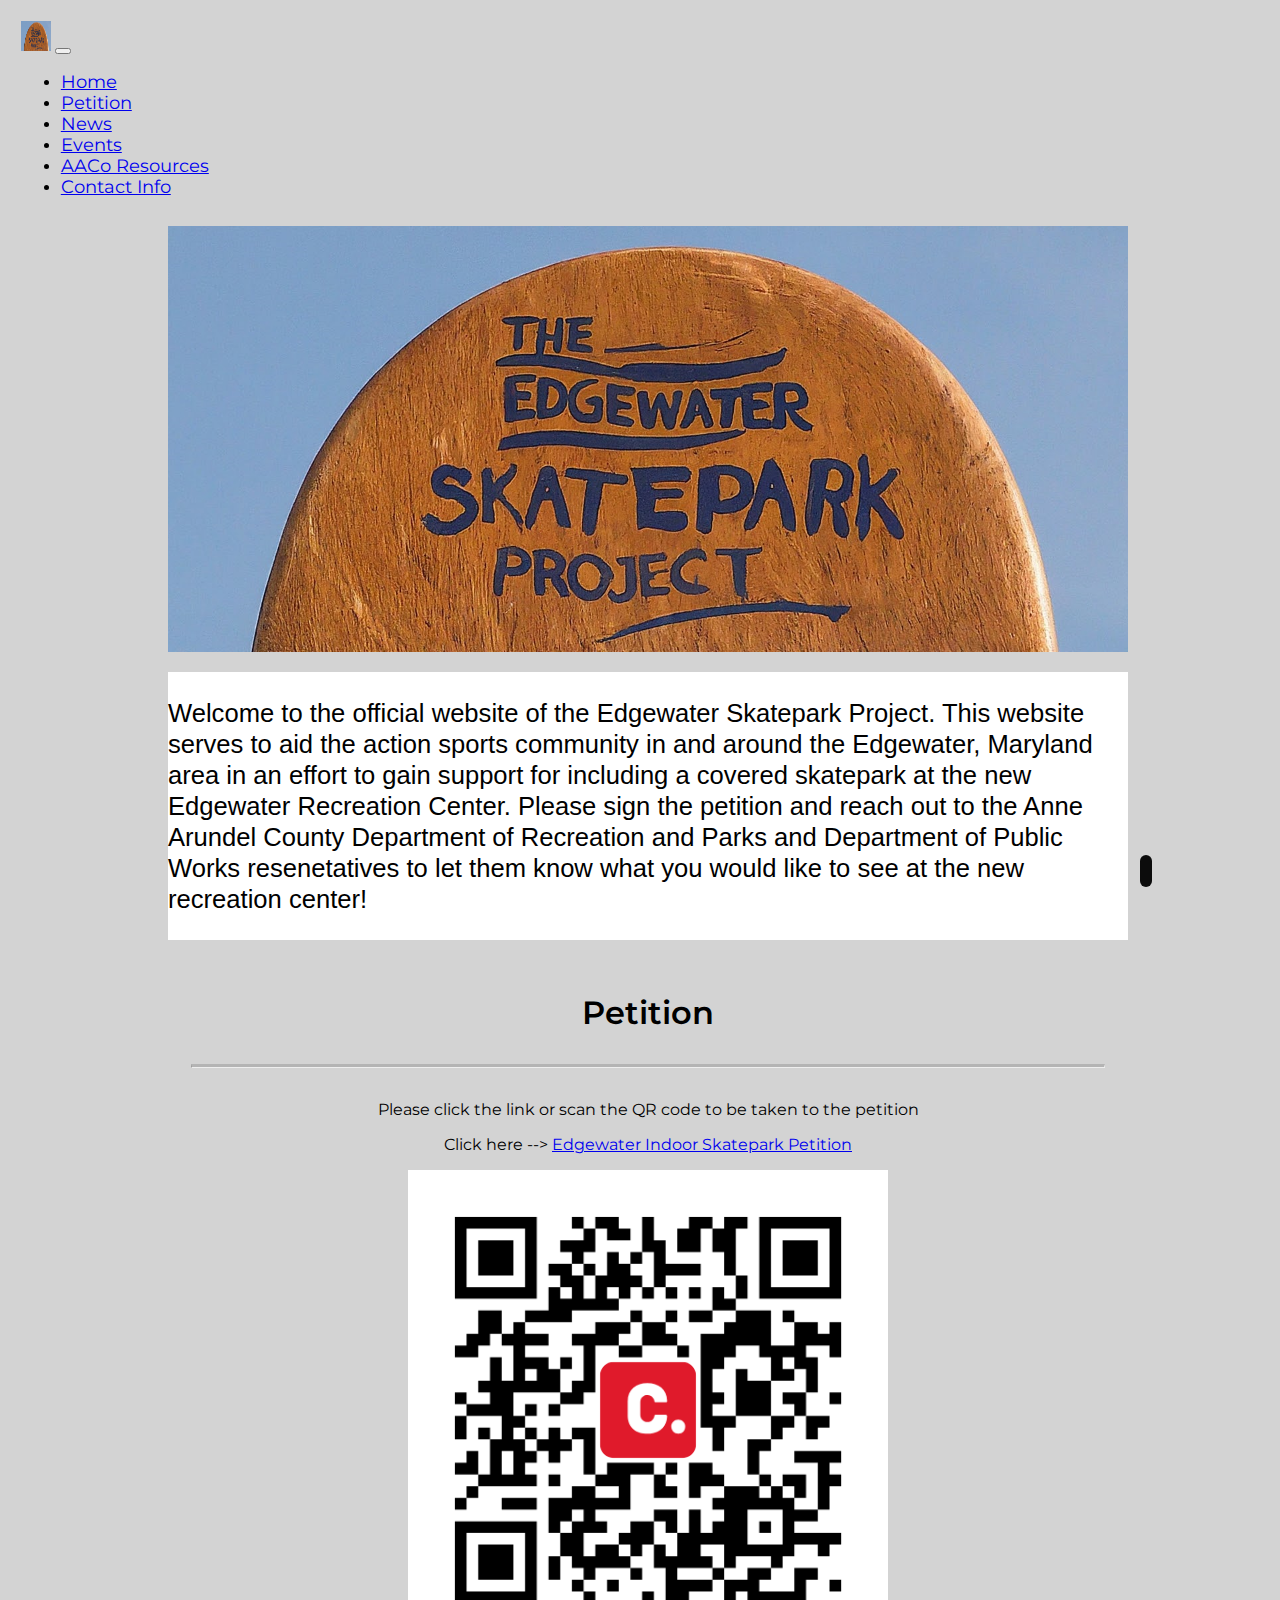
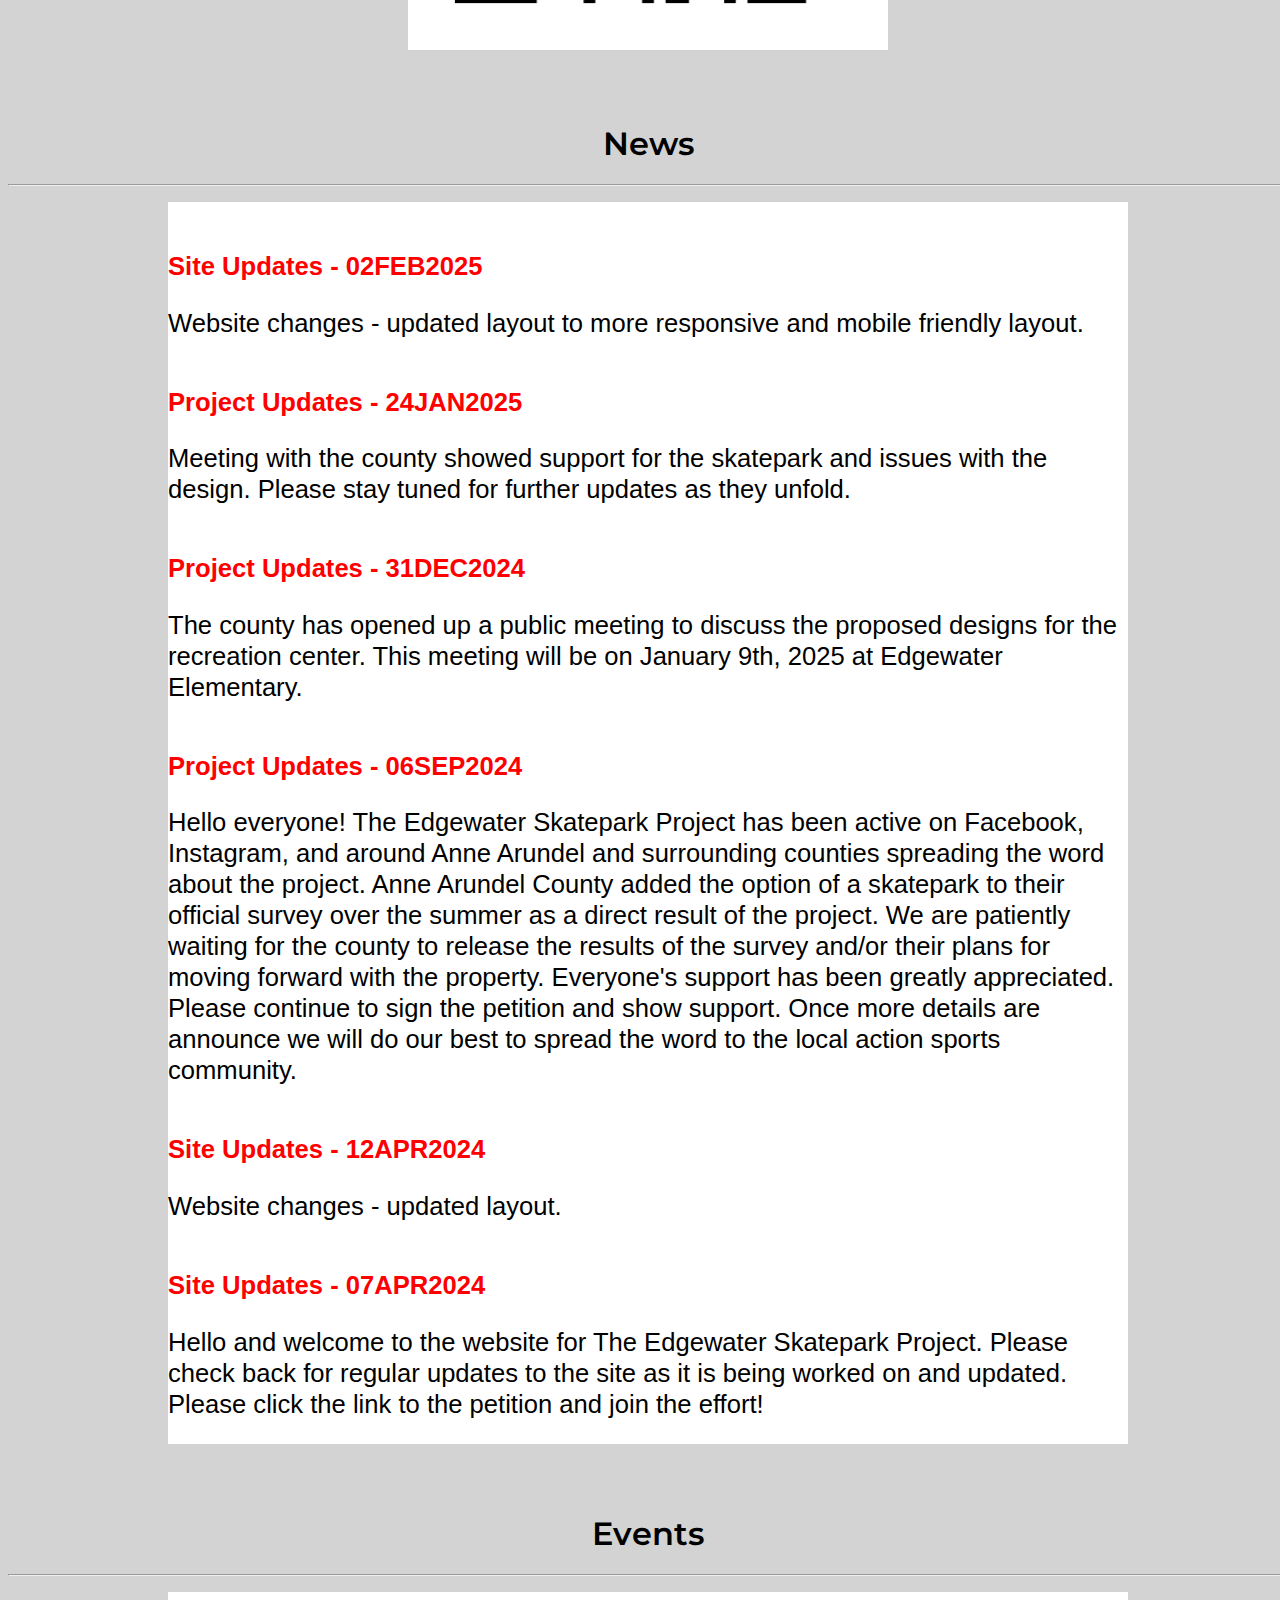
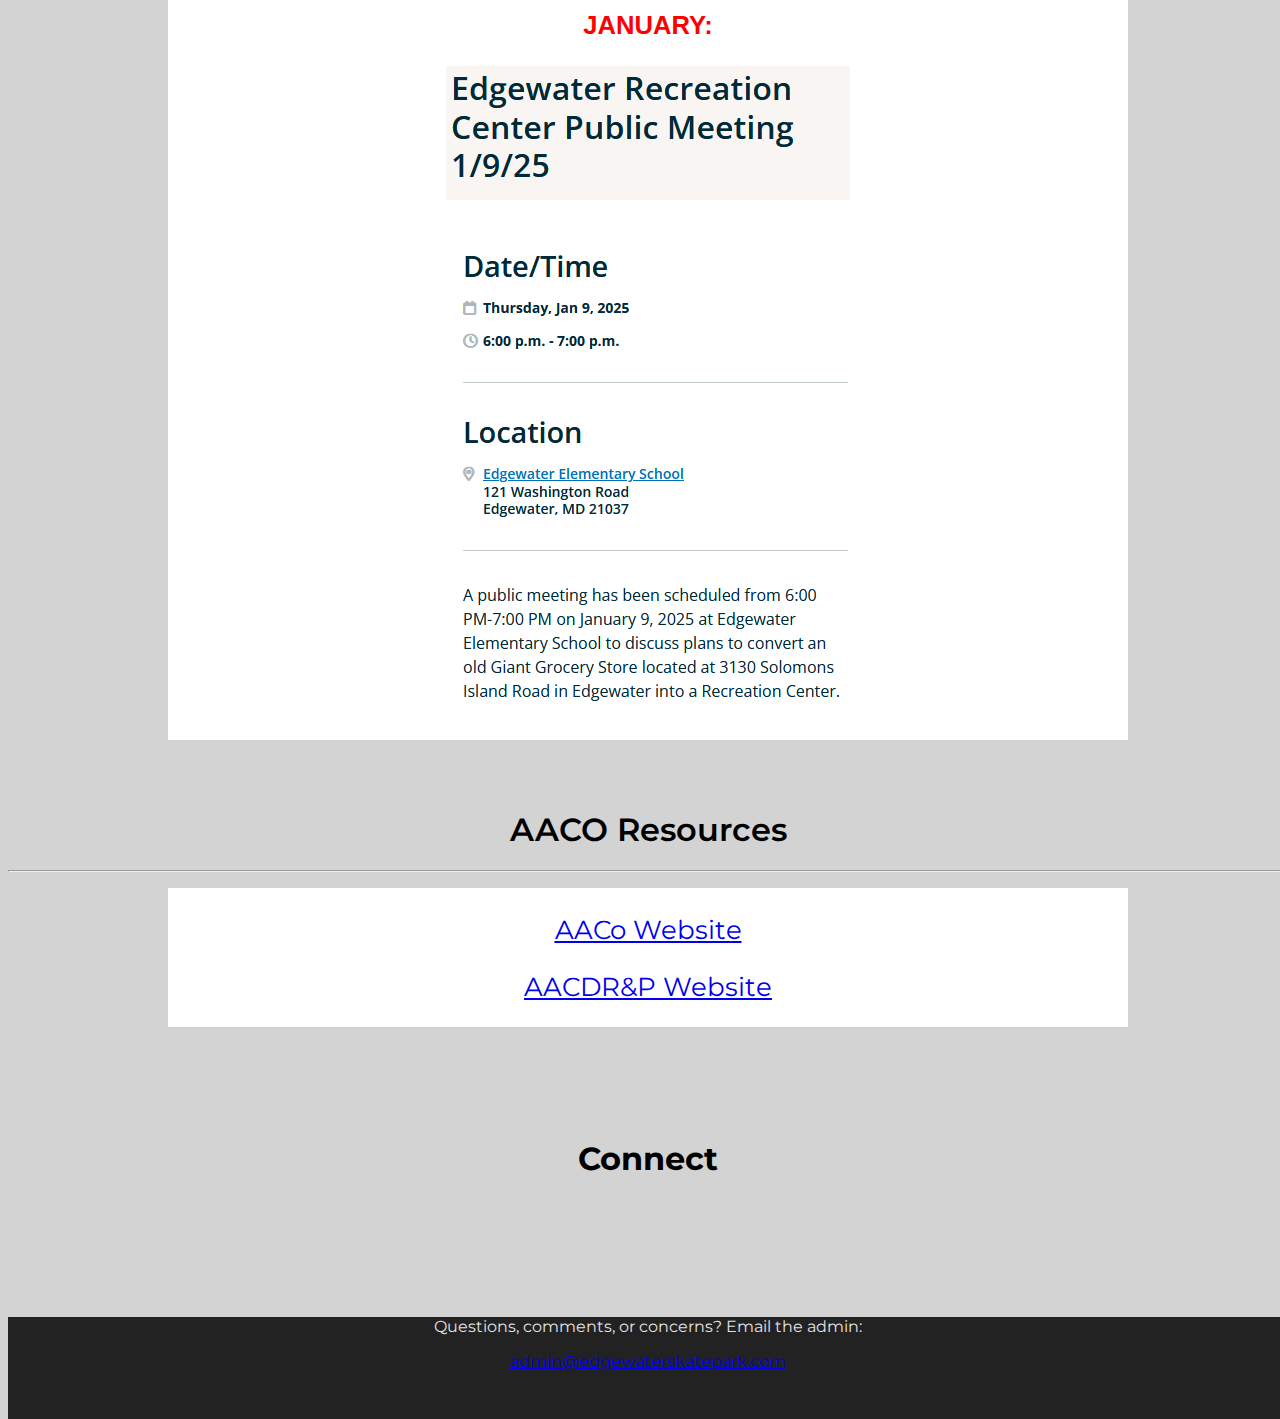
<file: index.html>
<!DOCTYPE html>
<html lang="en">

<head>
    <!-- Required meta tags -->
    <meta charset="utf-8" />
    <meta name="viewport" content="width=device-width, initial-scale=1" />
    <link href="https://cdn.jsdelivr.net/npm/bootstrap@5.0.0-beta2/dist/css/bootstrap.min.css" rel="stylesheet"
        integrity="sha384-BmbxuPwQa2lc/FVzBcNJ7UAyJxM6wuqIj61tLrc4wSX0szH/Ev+nYRRuWlolflfl" crossorigin="anonymous" />
    <link rel="stylesheet" href="style.css" />
    <link rel="stylesheet" href="https://pro.fontawesome.com/releases/v5.10.0/css/all.css"
        integrity="sha384-AYmEC3Yw5cVb3ZcuHtOA93w35dYTsvhLPVnYs9eStHfGJvOvKxVfELGroGkvsg+p" crossorigin="anonymous" />
    <script src="https://cdn.jsdelivr.net/npm/bootstrap@5.2.0/dist/js/bootstrap.bundle.min.js" integrity="sha384-A3rJD856KowSb7dwlZdYEkO39Gagi7vIsF0jrRAoQmDKKtQBHUuLZ9AsSv4jD4Xa" crossorigin="anonymous"></script>
    
    <title>Edgewater Skatepark Project</title>
</head>

<body bgcolor="black">
    <div class="up">
        <a href="#home"><button><i class="fas fa-chevron-up"></i></button></a>
    </div>

    <!--Navbar-->
    <nav class="navbar navbar-expand-lg navbar-dark bg-dark navbar-fixed-top">
        <div class="container-fluid">
            <a class="navbar-brand" href="#"><img id="logo-nav" src="img/esplogo.png" alt="" /></a>
            <button class="navbar-toggler" type="button" data-bs-toggle="collapse"
                data-bs-target="#navbarSupportedContent" aria-controls="navbarSupportedContent" aria-expanded="false"
                aria-label="Toggle navigation">
                <span><i class="fad fa-bars"></i></span>
            </button>
            <div class="collapse navbar-collapse" id="navbarSupportedContent">
                <ul class="navbar-nav" id="nav-content">
                    <li class="nav-item">
                        <a class="nav-link active" aria-current="page" href="#home">
                            <span data-bs-toggle="collapse" data-bs-target=".navbar-collapse.show">
                                Home
                            </span>
                        </a>
                    </li>
                    <li class="nav-item">
                        <a class="nav-link" href="#petition">
                            <span data-bs-toggle="collapse" data-bs-target=".navbar-collapse.show">
                                Petition
                            </span>
                        </a>
                    </li>
                    <li class="nav-item">
                        <a class="nav-link" href="#news">
                            <span data-bs-toggle="collapse" data-bs-target=".navbar-collapse.show">
                                News
                            </span>
                        </a>
                    </li>
                    <li class="nav-item">
                        <a class="nav-link" href="#events">
                            <span data-bs-toggle="collapse" data-bs-target=".navbar-collapse.show">
                                Events
                            </span>
                        </a>
                    </li>
                    <li class="nav-item">
                        <a class="nav-link" href="#aacoresources">
                            <span data-bs-toggle="collapse" data-bs-target=".navbar-collapse.show">
                                AACo Resources
                            </span>
                        </a>
                    </li>
                    <li class="nav-item">
                        <a class="nav-link" href="#contact">
                            <span data-bs-toggle="collapse" data-bs-target=".navbar-collapse.show">
                                Contact Info
                            </span>
                        </a>
                    </li>
                </ul>
            </div>
        </div>
    </nav>


    <!--Logo-->

<center>
    <div class="container-fluid" id="home">
        <img src="./img/esplogo.png" width="75%">
        <p>
        <TABLE WIDTH="75%" BORDER="0" CELLSPACING="0" CELLPADDING="0">
            <TR>
                <TD BGCOLOR="white">
                    <p style="font-size:2vw;"><FONT FACE="Arial" color="black">Welcome to the official website of the Edgewater Skatepark Project. This website serves to aid the action sports community in and around the Edgewater, Maryland area in an effort to gain support for including a covered skatepark at the new Edgewater Recreation Center. Please sign the petition and reach out to the Anne Arundel County Department of Recreation and Parks and Department of Public Works resenetatives to let them know what you would like to see at the new recreation center!</p></FONT>
                </TD> 
            </TR>                
        </TABLE>
    </div>


    <!--Petition-->

    <div class="container-fluid padding" id="petition">
        <div class="row welcome text-center">
            <div class="col-12">
                <h1 class="display-4">
                    Petition
                </h1>
                <hr>
                <div class="col-12">
                    <center>
                    <p>Please click the link or scan the QR code to be taken to the petition</p>
                    <p class="lead">Click here --> <a href="https://chng.it/qTGnXpdsgv">Edgewater Indoor Skatepark Petition</a></p>
                    
                    <p><a href="https://chng.it/qTGnXpdsgv"><img src="./img/petition-qrcode.png" width="50%"></a></p>
                    </center>
                </div>
            </div>
        </div>
    </div>

    <!--News-->

    <div class="container-fluid padding" id="news">
        <center>
            <h1 class="display-4">
                    News
                </h1>
                <hr>
            <p>
            <p>
                <TABLE WIDTH="75%" BORDER="0" CELLSPACING="0" CELLPADDING="0">
                    <TR>
                        <TD BGCOLOR="white">
                            <B><h2 style="font-size:2vw;"><FONT FACE="Arial" color="red">Site Updates - 02FEB2025</h2></FONT></B>
                            <p style="font-size:2vw;"><FONT FACE="Arial" color="black">Website changes - updated layout to more responsive and mobile friendly layout. </p></FONT>

                            <B><h2 style="font-size:2vw;"><FONT FACE="Arial" color="red">Project Updates - 24JAN2025</h2></FONT></B>
                            <p style="font-size:2vw;"><FONT FACE="Arial" color="black">Meeting with the county showed support for the skatepark and issues with the design. Please stay tuned for further updates as they unfold. </p></FONT>
                    
                            <B><h2 style="font-size:2vw;"><FONT FACE="Arial" color="red">Project Updates - 31DEC2024</h2></FONT></B>
                            <p style="font-size:2vw;"><FONT FACE="Arial" color="black">The county has opened up a public meeting to discuss the proposed designs for the recreation center. This meeting will be on January 9th, 2025 at Edgewater Elementary.</p></FONT>

                            <B><h2 style="font-size:2vw;"><FONT FACE="Arial" color="red">Project Updates - 06SEP2024</h2></FONT></B>
                            <p style="font-size:2vw;"><FONT FACE="Arial" color="black">Hello everyone! The Edgewater Skatepark Project has been active on Facebook, Instagram, and around Anne Arundel and surrounding counties spreading the word about the project. Anne Arundel County added the option of a skatepark to their official survey over the summer as a direct result of the project. We are patiently waiting for the county to release the results of the survey and/or their plans for moving forward with the property. Everyone's support has been greatly appreciated. Please continue to sign the petition and show support. Once more details are announce we will do our best to spread the word to the local action sports community.</p></FONT>
                
                            <B><h2 style="font-size:2vw;"><FONT FACE="Arial" color="red">Site Updates - 12APR2024</h2></FONT></B>
                            <p style="font-size:2vw;"><FONT FACE="Arial" color="black">Website changes - updated layout. </p></FONT>

                            <B><h2 style="font-size:2vw;"><FONT FACE="Arial" color="red">Site Updates - 07APR2024</h2></FONT></B>
                            <p style="font-size:2vw;"><FONT FACE="Arial" color="black">Hello and welcome to the website for The Edgewater Skatepark Project. Please check back for regular updates to the site as it is being worked on and updated. Please click the link to the petition and join the effort!</p></FONT>
                        </TD> 
                    </TR>
                </TABLE>
            </p>
        </center>
    </div>

    <!--Events-->

    <div class="container-fluid padding" id="events">
        <center>
        <h1 class="display-4">
                    Events
                </h1>
                <hr>
            <p>
                <TABLE WIDTH="75%" BORDER="0" CELLSPACING="0" CELLPADDING="0">
                    <TR>
                        <TD BGCOLOR="white">
                            <center>
                            <B><h1 style="font-size:2vw;"><FONT FACE="Arial" color="red">JANUARY:<P><img src="./img/AACOMeeting.png"></h1></FONT></B>
                            <p>
                            </center>
                        </TD> 
                    </TR>
                </TABLE>
            </p>
        </center>
    </div>

    
    <!--AACo Links-->

    <div class="container-fluid padding" id="aacoresources">
        <center>
        <h1 class="display-4">
                    AACO Resources
                </h1>
                <hr>
            <p>
                <TABLE WIDTH="75%" BORDER="0" CELLSPACING="0" CELLPADDING="0">
                    <TR>
                        <TD BGCOLOR="white">
                            <CENTER>
                            <p style="font-size:2vw;"><a href="https://www.aacounty.org/">AACo Website</a></p>
                            <p style="font-size:2vw;"><a href="https://www.aacounty.org/recreation-parks">AACDR&P Website</a></p>
                            <p>
                            </CENTER>
                        </TD> 
                    </TR>
                </TABLE>
            </p>
        </center>
    </div>

    <!--Connect-->

    <div class="container-fluid padding" id="contact">
        <div class="row text-center padding">
            <div class="col-12">
                <h2>Connect</h2>
            </div>
            <div class="col-12 social padding">
                <a href="https://www.facebook.com/people/Edgewater-Skatepark-Project/61558429321851/"><i class="fab fa-facebook"></i></a>
                <a href="https://www.instagram.com/edgewaterskateparkproject/"><i class="fab fa-instagram"></i></a>
            </div>
        </div>
    </div>
    

    <!--Footer-->
    <footer>
        <div class="container-fluid padding">
            <p>Questions, comments, or concerns? Email the admin: </p>
            <p><A HREF="mailto:admin@edgewaterskatepark.com?subject=Edgewater Skatepark Project">admin@edgewaterskatepark.com</A></p>
        </div>
    </footer>
</center>


    <script src="https://cdn.jsdelivr.net/npm/bootstrap@5.0.0-beta2/dist/js/bootstrap.bundle.min.js"
        integrity="sha384-b5kHyXgcpbZJO/tY9Ul7kGkf1S0CWuKcCD38l8YkeH8z8QjE0GmW1gYU5S9FOnJ0"
        crossorigin="anonymous"></script>
    <script src="https://cdn.jsdelivr.net/npm/@popperjs/core@2.6.0/dist/umd/popper.min.js"
        integrity="sha384-KsvD1yqQ1/1+IA7gi3P0tyJcT3vR+NdBTt13hSJ2lnve8agRGXTTyNaBYmCR/Nwi"
        crossorigin="anonymous"></script>
    <script src="https://cdn.jsdelivr.net/npm/bootstrap@5.0.0-beta2/dist/js/bootstrap.min.js"
        integrity="sha384-nsg8ua9HAw1y0W1btsyWgBklPnCUAFLuTMS2G72MMONqmOymq585AcH49TLBQObG"
        crossorigin="anonymous"></script>
</body>

</html>
</file>
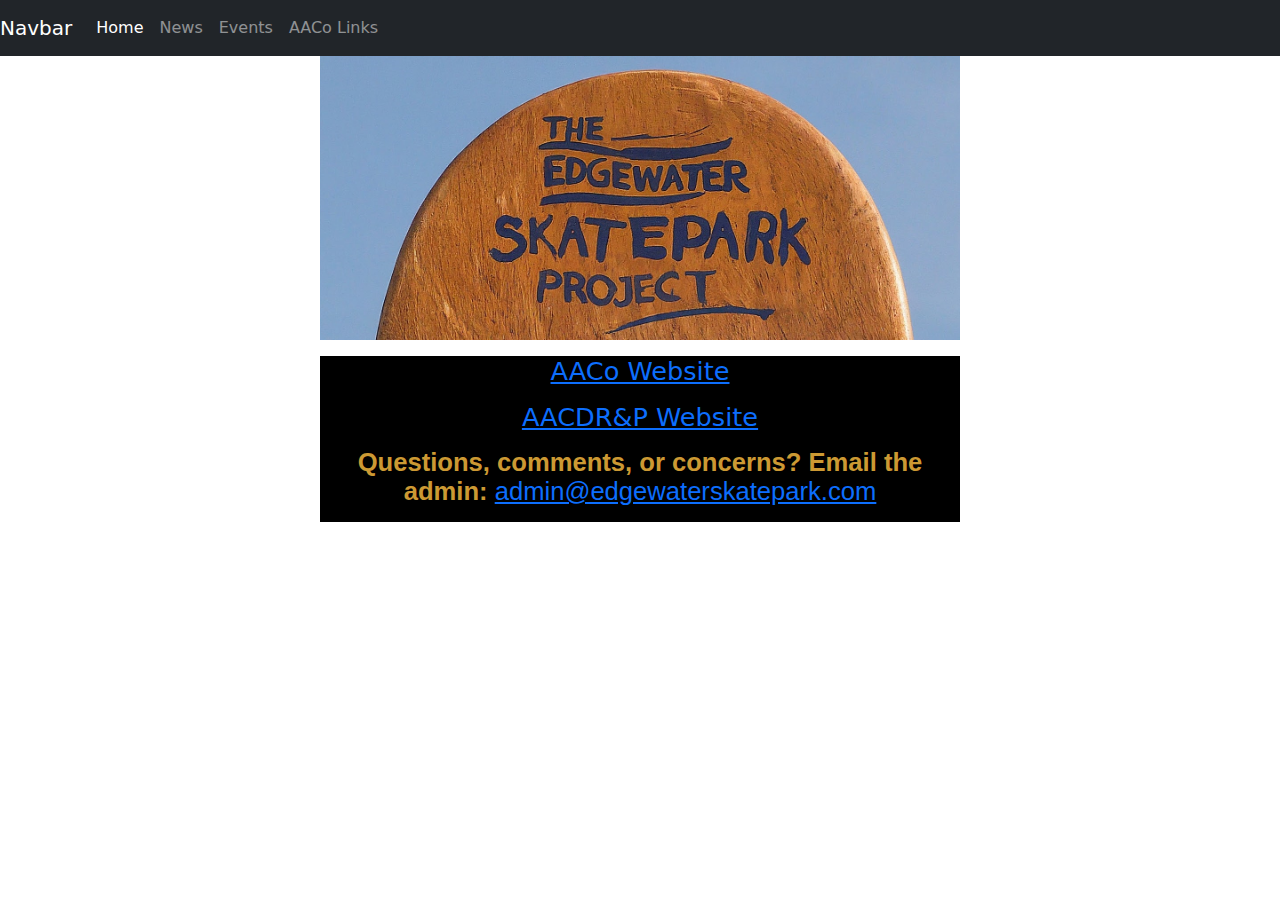
<file: AACOLinks.html>
<HTML>
<HEAD>

    <!--Edit for bootstrap viewport meta tag-->
    <meta name="viewport">
  <TITLE>Edgewater Skatepark Project</TITLE>

  <!--Edit for bootstrap CSS file link-->
  <link rel="stylesheet" href="https://cdn.jsdelivr.net/npm/bootstrap@4.4.1/dist/css/bootstrap.min.css" integrity="sha384-Vkoo8x4CGsO3+Hhxv8T/Q5PaXtkKtu6ug5TOeNV6gBiFeWPGFN9MuhOf23Q9Ifjh" crossorigin="anonymous">
  <link rel="stylesheet" href="./css/bootstrap.min.css">
</HEAD>

<body>

<!-- Bootstrap Navbar -->
    <nav class="navbar navbar-expand-lg navbar-dark bg-dark">
      <a class="navbar-brand" href="#">Navbar</a>
      <button class="navbar-toggler" type="button" data-toggle="collapse" data-target="#navbarNavAltMarkup" aria-controls="navbarNavAltMarkup" aria-expanded="false" aria-label="Toggle navigation">
        <span class="navbar-toggler-icon"></span>
      </button>
      <div class="collapse navbar-collapse" id="navbarNavAltMarkup">
        <div class="navbar-nav">
          <a class="nav-link active" href="testindex.html">Home</a>
          <a class="nav-link" href="News.html">News</a>
          <a class="nav-link" href="Events.html">Events</a>
          <a class="nav-link" href="AACOLinks.html">AACo Links <span class="sr-only">(current)</span></a>
        </div>
      </div>
    </nav>
    <!-- /navbar -->

<center>
    <img src="./img/esplogo.png" width="50%">
    <p>
    <p>
    <TABLE WIDTH="50%" BORDER="0" CELLSPACING="0" CELLPADDING="0">
        <TR>
            <TD BGCOLOR="BLACK">
                <CENTER>
                <p style="font-size:2vw;"><a href="https://www.aacounty.org/">AACo Website</a></p>
                <p style="font-size:2vw;"><a href="https://www.aacounty.org/recreation-parks">AACDR&P Website</a></p>
                <p>
                            
                
                <B><p style="font-size:2vw;"><FONT COLOR="#cc9933" FACE="Arial">Questions, comments, or concerns? Email the admin: </B>
                <A HREF="mailto:admin@edgewaterskatepark.com?subject=Edgewater Skatepark Project">admin@edgewaterskatepark.com</A></FONT></p>
                </CENTER>
            </TD> 
        </TR>
    </TABLE>
    <p>
</center>

    <!--Bootstrap calls for JavaScript and Popper-->
    <script src="https://code.jquery.com/jquery-3.4.1.slim.min.js" integrity="sha384-J6qa4849blE2+poT4WnyKhv5vZF5SrPo0iEjwBvKU7imGFAV0wwj1yYfoRSJoZ+n" crossorigin="anonymous"></script>
    <script src="https://cdn.jsdelivr.net/npm/popper.js@1.16.0/dist/umd/popper.min.js" integrity="sha384-Q6E9RHvbIyZFJoft+2mJbHaEWldlvI9IOYy5n3zV9zzTtmI3UksdQRVvoxMfooAo" crossorigin="anonymous"></script>
    <script src="https://cdn.jsdelivr.net/npm/bootstrap@4.4.1/dist/js/bootstrap.min.js" integrity="sha384-wfSDF2E50Y2D1uUdj0O3uMBJnjuUD4Ih7YwaYd1iqfktj0Uod8GCExl3Og8ifwB6" crossorigin="anonymous"></script>
</body>
</HTML>
</file>
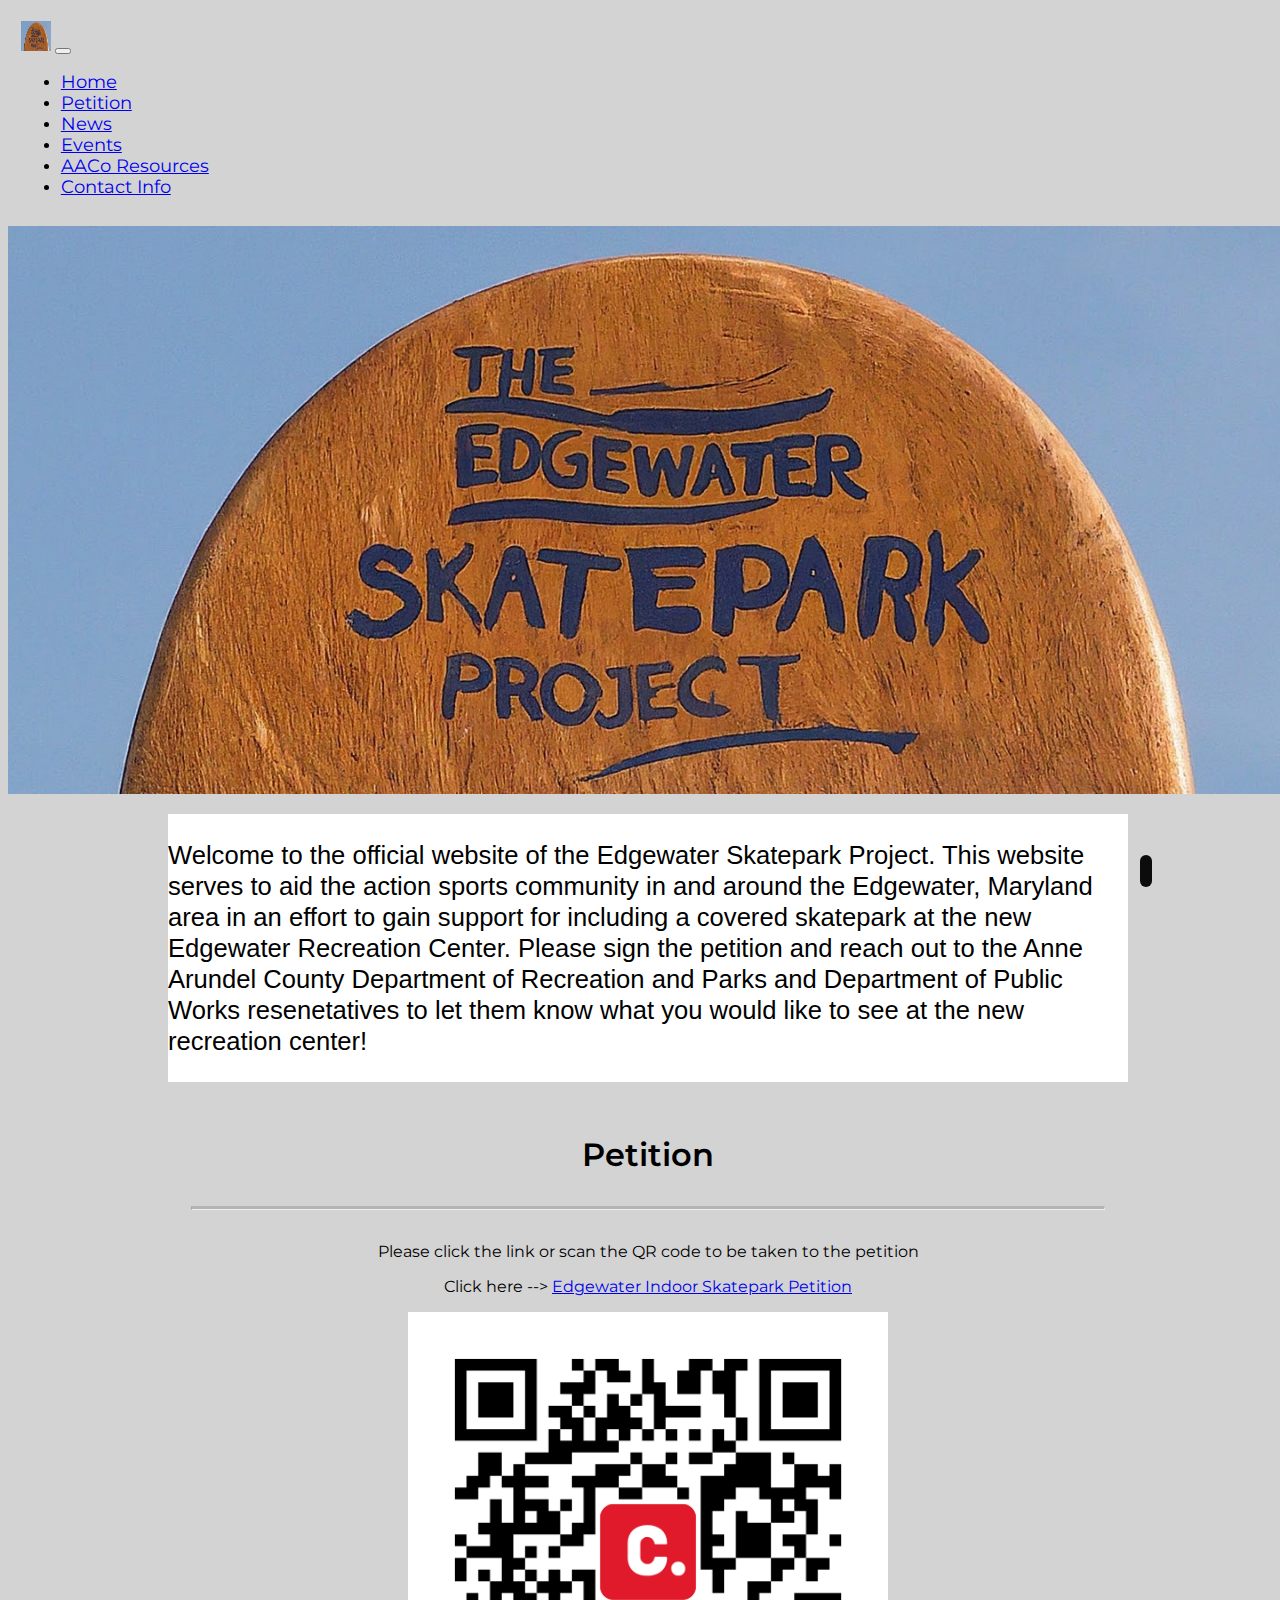
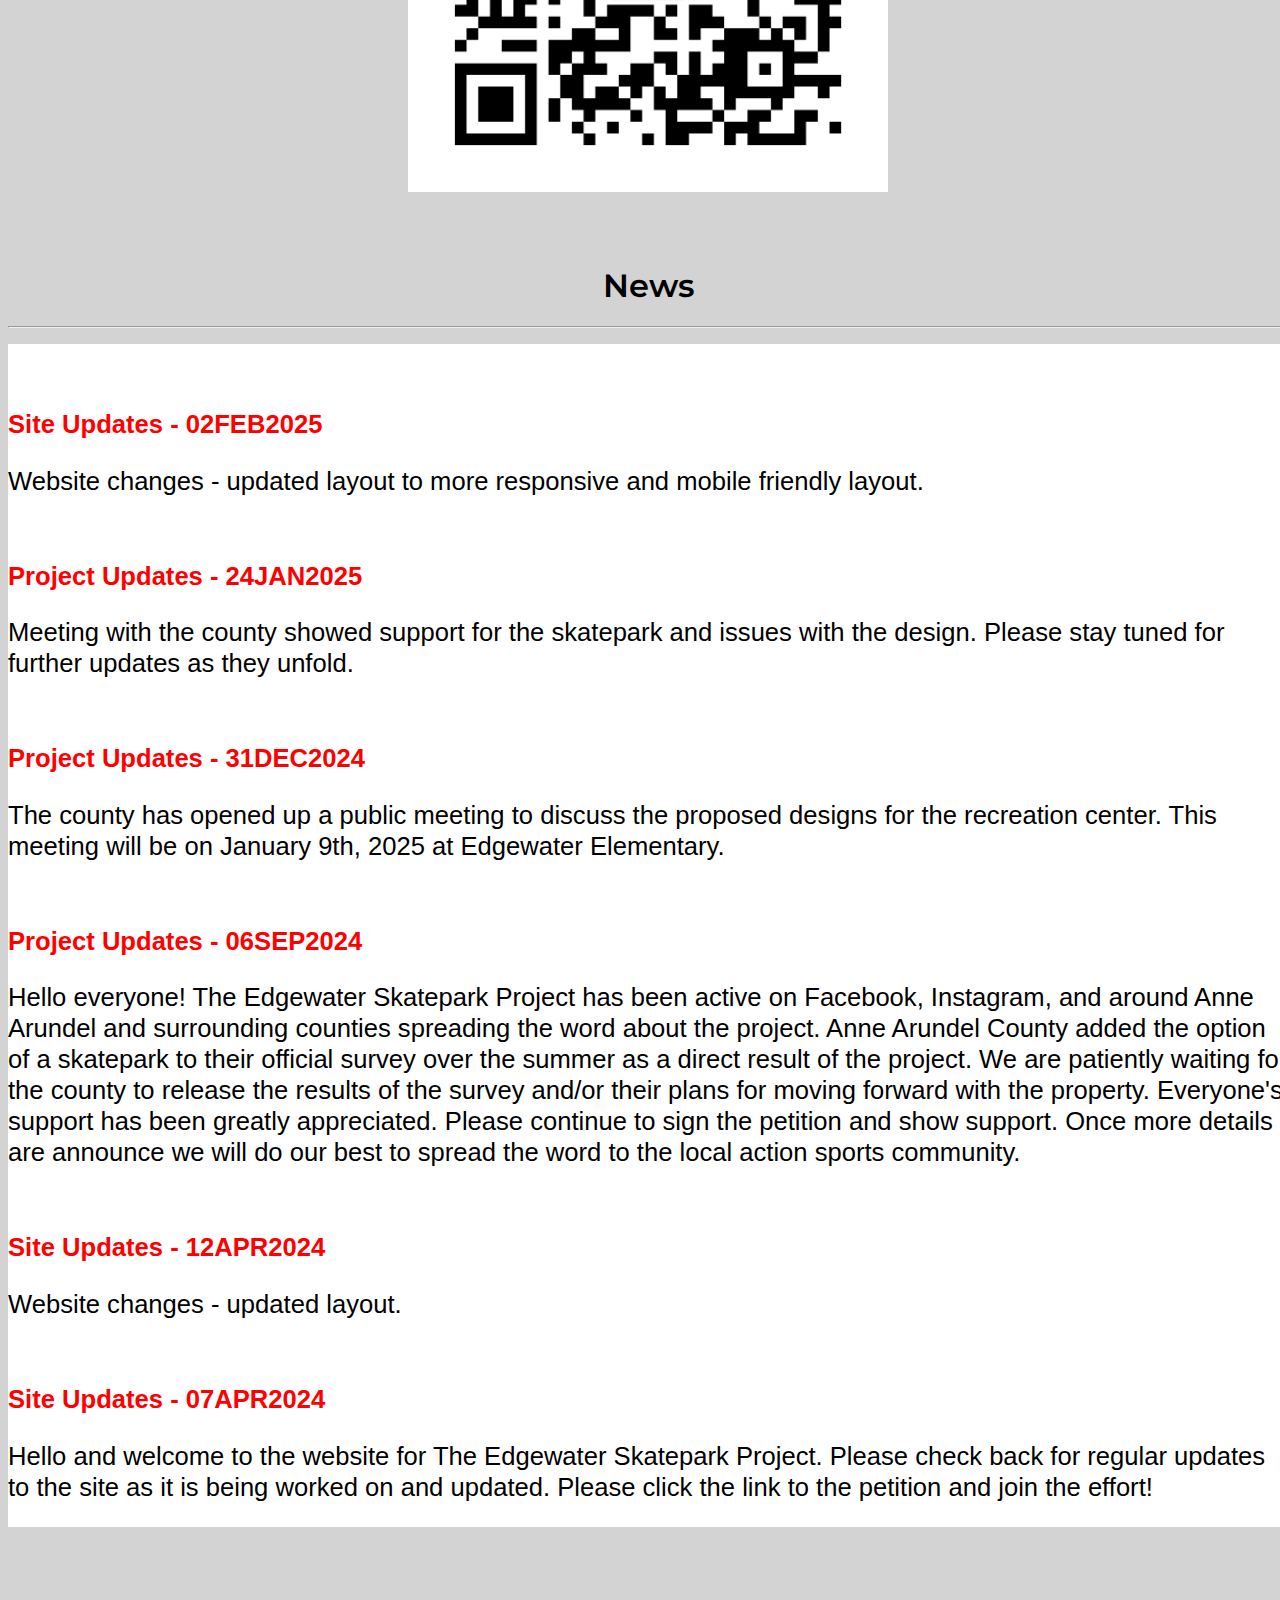
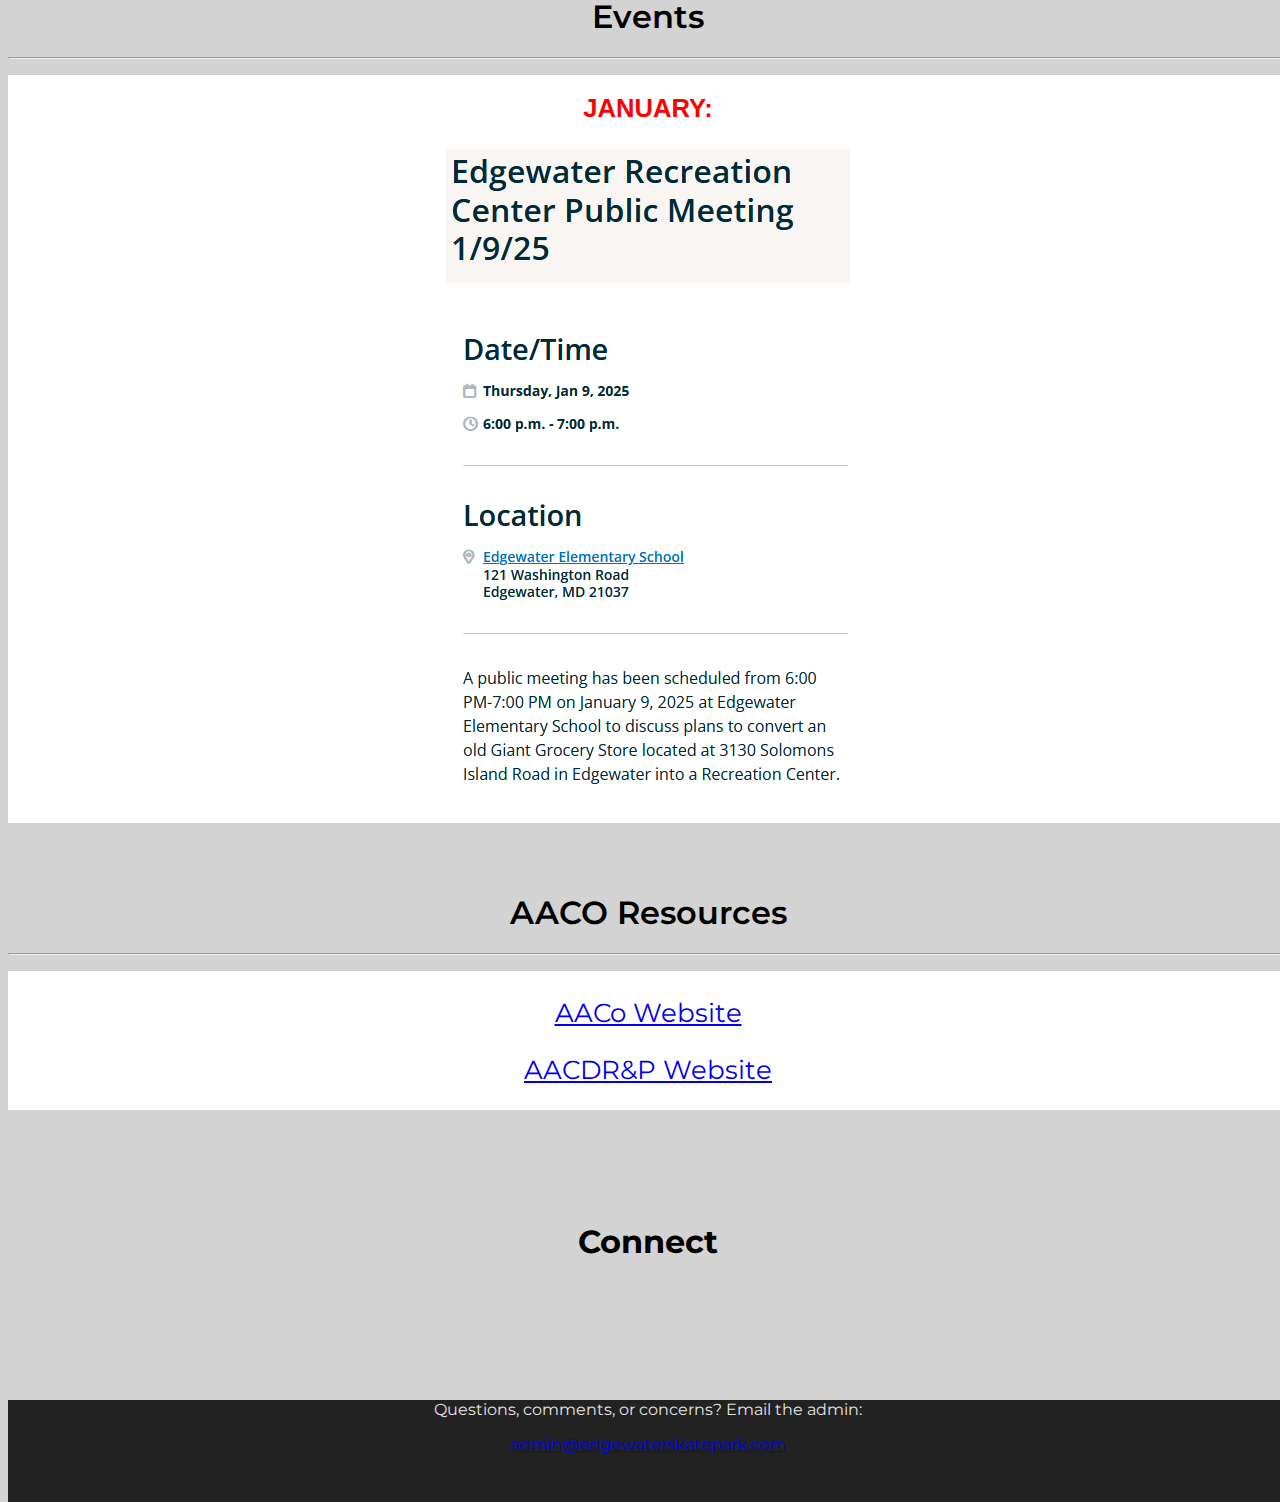
<file: dev.html>
<!DOCTYPE html>
<html lang="en">

<head>
    <!-- Required meta tags -->
    <meta charset="utf-8" />
    <meta name="viewport" content="width=device-width, initial-scale=1" />
    <link href="https://cdn.jsdelivr.net/npm/bootstrap@5.0.0-beta2/dist/css/bootstrap.min.css" rel="stylesheet"
        integrity="sha384-BmbxuPwQa2lc/FVzBcNJ7UAyJxM6wuqIj61tLrc4wSX0szH/Ev+nYRRuWlolflfl" crossorigin="anonymous" />
    <link rel="stylesheet" href="style.css" />
    <link rel="stylesheet" href="https://pro.fontawesome.com/releases/v5.10.0/css/all.css"
        integrity="sha384-AYmEC3Yw5cVb3ZcuHtOA93w35dYTsvhLPVnYs9eStHfGJvOvKxVfELGroGkvsg+p" crossorigin="anonymous" />
    <script src="https://cdn.jsdelivr.net/npm/bootstrap@5.2.0/dist/js/bootstrap.bundle.min.js" integrity="sha384-A3rJD856KowSb7dwlZdYEkO39Gagi7vIsF0jrRAoQmDKKtQBHUuLZ9AsSv4jD4Xa" crossorigin="anonymous"></script>
    
    <title>Edgewater Skatepark Project</title>
</head>

<body bgcolor="black">
    <div class="up">
        <a href="#home"><button><i class="fas fa-chevron-up"></i></button></a>
    </div>

    <!--Navbar-->
    <nav class="navbar navbar-expand-lg navbar-dark bg-dark navbar-fixed-top">
        <div class="container-fluid">
            <a class="navbar-brand" href="#"><img id="logo-nav" src="img/esplogo.png" alt="" /></a>
            <button class="navbar-toggler" type="button" data-bs-toggle="collapse"
                data-bs-target="#navbarSupportedContent" aria-controls="navbarSupportedContent" aria-expanded="false"
                aria-label="Toggle navigation">
                <span><i class="fad fa-bars"></i></span>
            </button>
            <div class="collapse navbar-collapse" id="navbarSupportedContent">
                <ul class="navbar-nav" id="nav-content">
                    <li class="nav-item">
                        <a class="nav-link active" aria-current="page" href="#home">
                            <span data-bs-toggle="collapse" data-bs-target=".navbar-collapse.show">
                                Home
                            </span>
                        </a>
                    </li>
                    <li class="nav-item">
                        <a class="nav-link" href="#petition">
                            <span data-bs-toggle="collapse" data-bs-target=".navbar-collapse.show">
                                Petition
                            </span>
                        </a>
                    </li>
                    <li class="nav-item">
                        <a class="nav-link" href="#news">
                            <span data-bs-toggle="collapse" data-bs-target=".navbar-collapse.show">
                                News
                            </span>
                        </a>
                    </li>
                    <li class="nav-item">
                        <a class="nav-link" href="#events">
                            <span data-bs-toggle="collapse" data-bs-target=".navbar-collapse.show">
                                Events
                            </span>
                        </a>
                    </li>
                    <li class="nav-item">
                        <a class="nav-link" href="#aacoresources">
                            <span data-bs-toggle="collapse" data-bs-target=".navbar-collapse.show">
                                AACo Resources
                            </span>
                        </a>
                    </li>
                    <li class="nav-item">
                        <a class="nav-link" href="#contact">
                            <span data-bs-toggle="collapse" data-bs-target=".navbar-collapse.show">
                                Contact Info
                            </span>
                        </a>
                    </li>
                </ul>
            </div>
        </div>
    </nav>


    <!--Logo-->

<center>
    <div class="container-fluid" id="home">
        <img src="./img/esplogo.png" width="100%">
        <p>
        <TABLE WIDTH="75%" BORDER="0" CELLSPACING="0" CELLPADDING="0">
            <TR>
                <TD BGCOLOR="white">
                    <p style="font-size:2vw;"><FONT FACE="Arial" color="black">Welcome to the official website of the Edgewater Skatepark Project. This website serves to aid the action sports community in and around the Edgewater, Maryland area in an effort to gain support for including a covered skatepark at the new Edgewater Recreation Center. Please sign the petition and reach out to the Anne Arundel County Department of Recreation and Parks and Department of Public Works resenetatives to let them know what you would like to see at the new recreation center!</p></FONT>
                </TD> 
            </TR>                
        </TABLE>
    </div>


    <!--Petition-->

    <div class="container-fluid padding" id="petition">
        <div class="row welcome text-center">
            <div class="col-12">
                <h1 class="display-4">
                    Petition
                </h1>
                <hr>
                <div class="col-12">
                    <center>
                    <p>Please click the link or scan the QR code to be taken to the petition</p>
                    <p class="lead">Click here --> <a href="https://chng.it/qTGnXpdsgv">Edgewater Indoor Skatepark Petition</a></p>
                    
                    <p><a href="https://chng.it/qTGnXpdsgv"><img src="./img/petition-qrcode.png" width="50%"></a></p>
                    </center>
                </div>
            </div>
        </div>
    </div>

    <!--News-->

    <div class="container-fluid padding" id="news">
        <center>
            <h1 class="display-4">
                    News
                </h1>
                <hr>
            <p>
            <p>
                <TABLE WIDTH="100%" BORDER="0" CELLSPACING="0" CELLPADDING="0">
                    <TR>
                        <TD BGCOLOR="white">
                            <B><h2 style="font-size:2vw;"><FONT FACE="Arial" color="red">Site Updates - 02FEB2025</h2></FONT></B>
                            <p style="font-size:2vw;"><FONT FACE="Arial" color="black">Website changes - updated layout to more responsive and mobile friendly layout. </p></FONT>

                            <B><h2 style="font-size:2vw;"><FONT FACE="Arial" color="red">Project Updates - 24JAN2025</h2></FONT></B>
                            <p style="font-size:2vw;"><FONT FACE="Arial" color="black">Meeting with the county showed support for the skatepark and issues with the design. Please stay tuned for further updates as they unfold. </p></FONT>
                    
                            <B><h2 style="font-size:2vw;"><FONT FACE="Arial" color="red">Project Updates - 31DEC2024</h2></FONT></B>
                            <p style="font-size:2vw;"><FONT FACE="Arial" color="black">The county has opened up a public meeting to discuss the proposed designs for the recreation center. This meeting will be on January 9th, 2025 at Edgewater Elementary.</p></FONT>

                            <B><h2 style="font-size:2vw;"><FONT FACE="Arial" color="red">Project Updates - 06SEP2024</h2></FONT></B>
                            <p style="font-size:2vw;"><FONT FACE="Arial" color="black">Hello everyone! The Edgewater Skatepark Project has been active on Facebook, Instagram, and around Anne Arundel and surrounding counties spreading the word about the project. Anne Arundel County added the option of a skatepark to their official survey over the summer as a direct result of the project. We are patiently waiting for the county to release the results of the survey and/or their plans for moving forward with the property. Everyone's support has been greatly appreciated. Please continue to sign the petition and show support. Once more details are announce we will do our best to spread the word to the local action sports community.</p></FONT>
                
                            <B><h2 style="font-size:2vw;"><FONT FACE="Arial" color="red">Site Updates - 12APR2024</h2></FONT></B>
                            <p style="font-size:2vw;"><FONT FACE="Arial" color="black">Website changes - updated layout. </p></FONT>

                            <B><h2 style="font-size:2vw;"><FONT FACE="Arial" color="red">Site Updates - 07APR2024</h2></FONT></B>
                            <p style="font-size:2vw;"><FONT FACE="Arial" color="black">Hello and welcome to the website for The Edgewater Skatepark Project. Please check back for regular updates to the site as it is being worked on and updated. Please click the link to the petition and join the effort!</p></FONT>
                        </TD> 
                    </TR>
                </TABLE>
            </p>
        </center>
    </div>

    <!--Events-->

    <div class="container-fluid padding" id="events">
        <center>
        <h1 class="display-4">
                    Events
                </h1>
                <hr>
            <p>
                <TABLE WIDTH="100%" BORDER="0" CELLSPACING="0" CELLPADDING="0">
                    <TR>
                        <TD BGCOLOR="white">
                            <center>
                            <B><h1 style="font-size:2vw;"><FONT FACE="Arial" color="red">JANUARY:<P><img src="./img/AACOMeeting.png"></h1></FONT></B>
                            <p>
                            </center>
                        </TD> 
                    </TR>
                </TABLE>
            </p>
        </center>
    </div>

    
    <!--AACo Links-->

    <div class="container-fluid padding" id="aacoresources">
        <center>
        <h1 class="display-4">
                    AACO Resources
                </h1>
                <hr>
            <p>
                <TABLE WIDTH="100%" BORDER="0" CELLSPACING="0" CELLPADDING="0">
                    <TR>
                        <TD BGCOLOR="white">
                            <CENTER>
                            <p style="font-size:2vw;"><a href="https://www.aacounty.org/">AACo Website</a></p>
                            <p style="font-size:2vw;"><a href="https://www.aacounty.org/recreation-parks">AACDR&P Website</a></p>
                            <p>
                            </CENTER>
                        </TD> 
                    </TR>
                </TABLE>
            </p>
        </center>
    </div>

    <!--Connect-->

    <div class="container-fluid padding" id="contact">
        <div class="row text-center padding">
            <div class="col-12">
                <h2>Connect</h2>
            </div>
            <div class="col-12 social padding">
                <a href="https://www.facebook.com/people/Edgewater-Skatepark-Project/61558429321851/"><i class="fab fa-facebook"></i></a>
                <a href="https://www.instagram.com/edgewaterskateparkproject/"><i class="fab fa-instagram"></i></a>
            </div>
        </div>
    </div>
    

    <!--Footer-->
    <footer>
        <div class="container-fluid padding">
            <p>Questions, comments, or concerns? Email the admin: </p>
            <p><A HREF="mailto:admin@edgewaterskatepark.com?subject=Edgewater Skatepark Project">admin@edgewaterskatepark.com</A></p>
        </div>
    </footer>
</center>


    <script src="https://cdn.jsdelivr.net/npm/bootstrap@5.0.0-beta2/dist/js/bootstrap.bundle.min.js"
        integrity="sha384-b5kHyXgcpbZJO/tY9Ul7kGkf1S0CWuKcCD38l8YkeH8z8QjE0GmW1gYU5S9FOnJ0"
        crossorigin="anonymous"></script>
    <script src="https://cdn.jsdelivr.net/npm/@popperjs/core@2.6.0/dist/umd/popper.min.js"
        integrity="sha384-KsvD1yqQ1/1+IA7gi3P0tyJcT3vR+NdBTt13hSJ2lnve8agRGXTTyNaBYmCR/Nwi"
        crossorigin="anonymous"></script>
    <script src="https://cdn.jsdelivr.net/npm/bootstrap@5.0.0-beta2/dist/js/bootstrap.min.js"
        integrity="sha384-nsg8ua9HAw1y0W1btsyWgBklPnCUAFLuTMS2G72MMONqmOymq585AcH49TLBQObG"
        crossorigin="anonymous"></script>
</body>

</html>
</file>
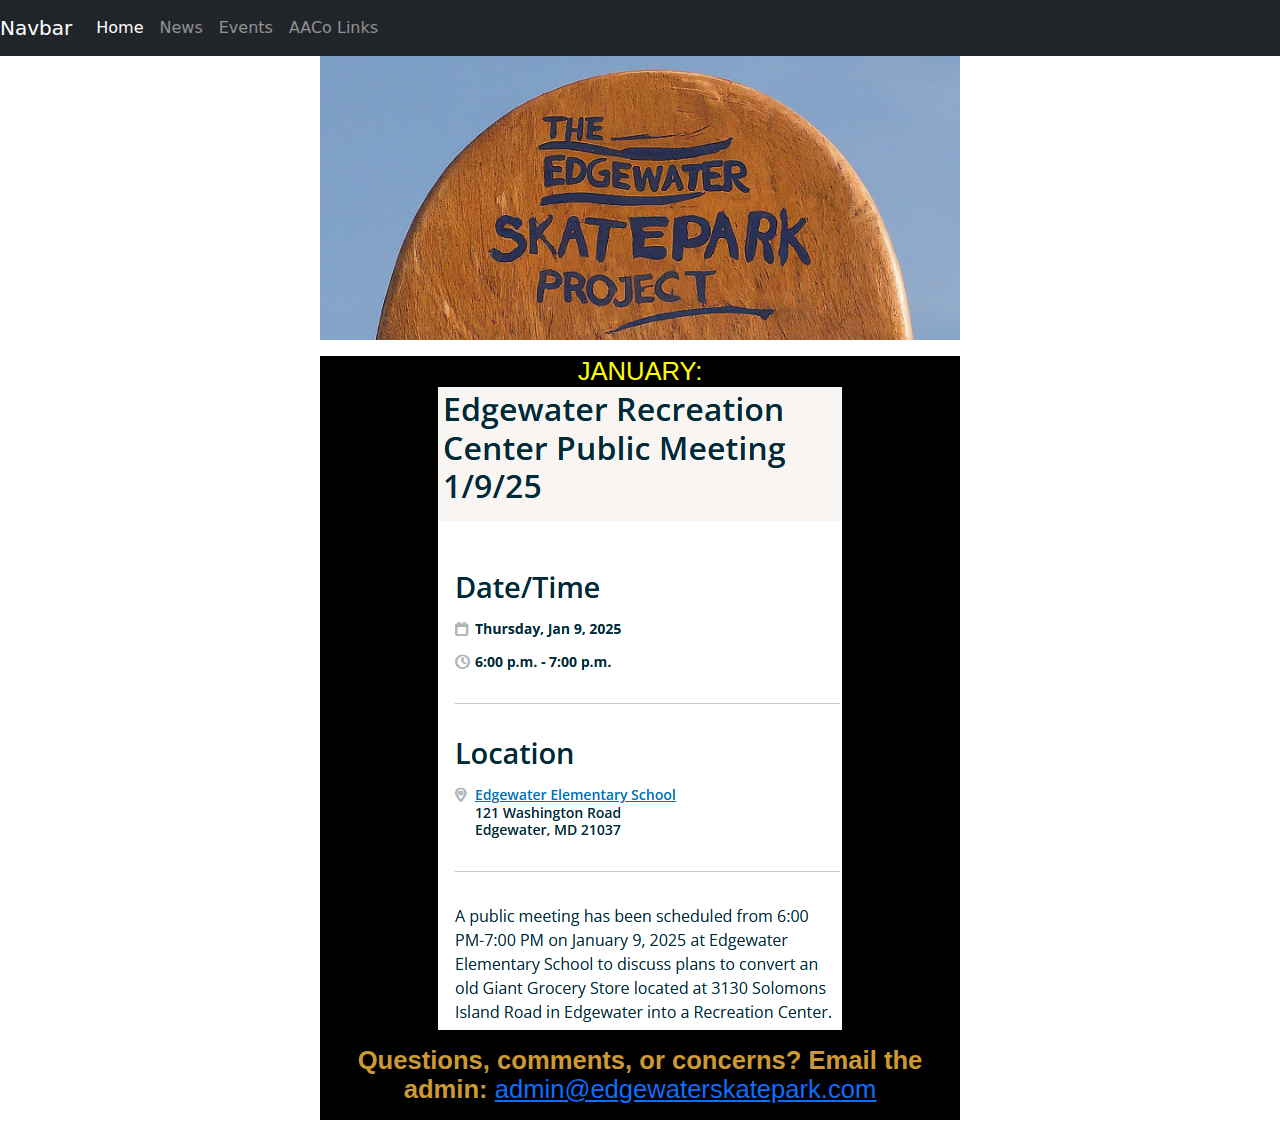
<file: Events.html>
<HTML>
<HEAD>

    <!--Edit for bootstrap viewport meta tag-->
    <meta name="viewport">
  <TITLE>Edgewater Skatepark Project</TITLE>

  <!--Edit for bootstrap CSS file link-->
  <link rel="stylesheet" href="https://cdn.jsdelivr.net/npm/bootstrap@4.4.1/dist/css/bootstrap.min.css" integrity="sha384-Vkoo8x4CGsO3+Hhxv8T/Q5PaXtkKtu6ug5TOeNV6gBiFeWPGFN9MuhOf23Q9Ifjh" crossorigin="anonymous">
  <link rel="stylesheet" href="./css/bootstrap.min.css">
</HEAD>

<body>

<!-- Bootstrap Navbar -->
    <nav class="navbar navbar-expand-lg navbar-dark bg-dark">
      <a class="navbar-brand" href="#">Navbar</a>
      <button class="navbar-toggler" type="button" data-toggle="collapse" data-target="#navbarNavAltMarkup" aria-controls="navbarNavAltMarkup" aria-expanded="false" aria-label="Toggle navigation">
        <span class="navbar-toggler-icon"></span>
      </button>
      <div class="collapse navbar-collapse" id="navbarNavAltMarkup">
        <div class="navbar-nav">
          <a class="nav-link active" href="testindex.html">Home</a>
          <a class="nav-link" href="News.html">News</a>
          <a class="nav-link" href="Events.html">Events <span class="sr-only">(current)</span></a>
          <a class="nav-link" href="AACOLinks.html">AACo Links</a>
        </div>
      </div>
    </nav>
    <!-- /navbar -->

<center>
    <img src="./img/esplogo.png" width="50%">
    <p>
    <p>
    <TABLE WIDTH="50%" BORDER="0" CELLSPACING="0" CELLPADDING="0">
        <TR>
            <TD BGCOLOR="BLACK">
                <CENTER>
                <B><h1 style="font-size:2vw;"><FONT FACE="Arial" color="Yellow">JANUARY:<P><img src="./img/AACOMeeting.png"></h1></FONT></B>
                <p>   
                
                <B><p style="font-size:2vw;"><FONT COLOR="#cc9933" FACE="Arial">Questions, comments, or concerns? Email the admin: </B>
                <A HREF="mailto:admin@edgewaterskatepark.com?subject=Edgewater Skatepark Project">admin@edgewaterskatepark.com</A></FONT></p>
                </CENTER>
            </TD> 
        </TR>
    </TABLE>
    <p>
</center>

    <!--Bootstrap calls for JavaScript and Popper-->
    <script src="https://code.jquery.com/jquery-3.4.1.slim.min.js" integrity="sha384-J6qa4849blE2+poT4WnyKhv5vZF5SrPo0iEjwBvKU7imGFAV0wwj1yYfoRSJoZ+n" crossorigin="anonymous"></script>
    <script src="https://cdn.jsdelivr.net/npm/popper.js@1.16.0/dist/umd/popper.min.js" integrity="sha384-Q6E9RHvbIyZFJoft+2mJbHaEWldlvI9IOYy5n3zV9zzTtmI3UksdQRVvoxMfooAo" crossorigin="anonymous"></script>
    <script src="https://cdn.jsdelivr.net/npm/bootstrap@4.4.1/dist/js/bootstrap.min.js" integrity="sha384-wfSDF2E50Y2D1uUdj0O3uMBJnjuUD4Ih7YwaYd1iqfktj0Uod8GCExl3Og8ifwB6" crossorigin="anonymous"></script>
</body>
</HTML>
</file>
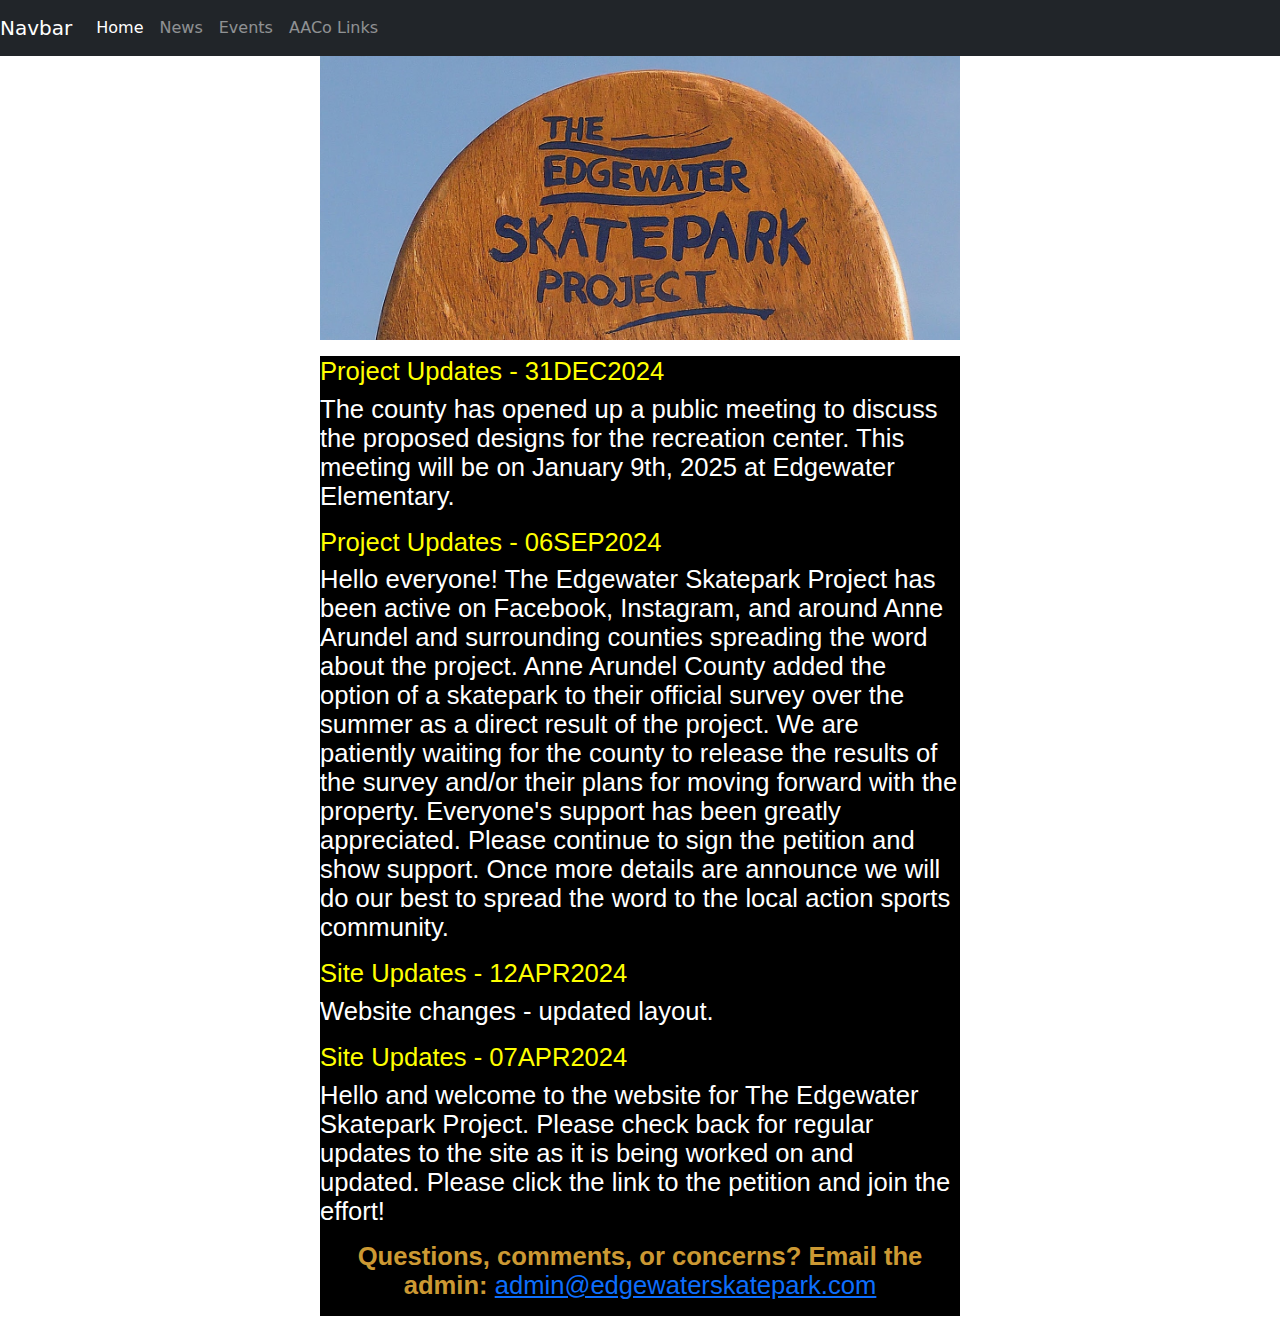
<file: News.html>
<HTML>
<HEAD>

    <!--Edit for bootstrap viewport meta tag-->
    <meta name="viewport">
    <TITLE>Edgewater Skatepark Project</TITLE>

    <!--Edit for bootstrap CSS file link-->
    <link rel="stylesheet" href="https://cdn.jsdelivr.net/npm/bootstrap@4.4.1/dist/css/bootstrap.min.css" integrity="sha384-Vkoo8x4CGsO3+Hhxv8T/Q5PaXtkKtu6ug5TOeNV6gBiFeWPGFN9MuhOf23Q9Ifjh" crossorigin="anonymous">
    <link rel="stylesheet" href="./css/bootstrap.min.css">
</HEAD>

<body>

<!-- Bootstrap Navbar -->
    <nav class="navbar navbar-expand-lg navbar-dark bg-dark">
        <a class="navbar-brand" href="#">Navbar</a>
        <button class="navbar-toggler" type="button" data-toggle="collapse" data-target="#navbarNavAltMarkup" aria-controls="navbarNavAltMarkup" aria-expanded="false" aria-label="Toggle navigation">
            <span class="navbar-toggler-icon"></span>
        </button>
        <div class="collapse navbar-collapse" id="navbarNavAltMarkup">
        <div class="navbar-nav">
            <a class="nav-link active" href="testindex.html">Home</a>
            <a class="nav-link" href="News.html">News <span class="sr-only">(current)</span></a>
            <a class="nav-link" href="Events.html">Events</a>
            <a class="nav-link" href="AACOLinks.html">AACo Links</a>
        </div>
        </div>
    </nav>
<!-- /navbar -->

<center>
    <img src="./img/esplogo.png" width="50%">
    <p>
    <p>
    <TABLE WIDTH="50%" BORDER="0" CELLSPACING="0" CELLPADDING="0">
        <TR>
            <TD BGCOLOR="BLACK">
                <B><h1 style="font-size:2vw;"><FONT FACE="Arial" color="Yellow">Project Updates - 31DEC2024</h1></FONT></B>
                <p style="font-size:2vw;"><FONT FACE="Arial" color="white">The county has opened up a public meeting to discuss the proposed designs for the recreation center. This meeting will be on January 9th, 2025 at Edgewater Elementary.</p></FONT>

                <B><h1 style="font-size:2vw;"><FONT FACE="Arial" color="Yellow">Project Updates - 06SEP2024</h1></FONT></B>
                <p style="font-size:2vw;"><FONT FACE="Arial" color="white">Hello everyone! The Edgewater Skatepark Project has been active on Facebook, Instagram, and around Anne Arundel and surrounding counties spreading the word about the project. Anne Arundel County added the option of a skatepark to their official survey over the summer as a direct result of the project. We are patiently waiting for the county to release the results of the survey and/or their plans for moving forward with the property. Everyone's support has been greatly appreciated. Please continue to sign the petition and show support. Once more details are announce we will do our best to spread the word to the local action sports community.</p></FONT>
                
                <B><h1 style="font-size:2vw;"><FONT FACE="Arial" color="Yellow">Site Updates - 12APR2024</h1></FONT></B>
                <p style="font-size:2vw;"><FONT FACE="Arial" color="white">Website changes - updated layout. </p></FONT>

                <B><h1 style="font-size:2vw;"><FONT FACE="Arial" color="Yellow">Site Updates - 07APR2024</h1></FONT></B>
                <p style="font-size:2vw;"><FONT FACE="Arial" color="white">Hello and welcome to the website for The Edgewater Skatepark Project. Please check back for regular updates to the site as it is being worked on and updated. Please click the link to the petition and join the effort!</p></FONT>
                            
                <CENTER>
                    <B><p style="font-size:2vw;"><FONT COLOR="#cc9933" FACE="Arial">Questions, comments, or concerns? Email the admin: </B>
                    <A HREF="mailto:admin@edgewaterskatepark.com?subject=Edgewater Skatepark Project">admin@edgewaterskatepark.com</A></FONT></p>
                </CENTER>
            </TD> 
        </TR>
    </TABLE>
    <p>
</center>

    <!--Bootstrap calls for JavaScript and Popper-->
    <script src="https://code.jquery.com/jquery-3.4.1.slim.min.js" integrity="sha384-J6qa4849blE2+poT4WnyKhv5vZF5SrPo0iEjwBvKU7imGFAV0wwj1yYfoRSJoZ+n" crossorigin="anonymous"></script>
    <script src="https://cdn.jsdelivr.net/npm/popper.js@1.16.0/dist/umd/popper.min.js" integrity="sha384-Q6E9RHvbIyZFJoft+2mJbHaEWldlvI9IOYy5n3zV9zzTtmI3UksdQRVvoxMfooAo" crossorigin="anonymous"></script>
    <script src="https://cdn.jsdelivr.net/npm/bootstrap@4.4.1/dist/js/bootstrap.min.js" integrity="sha384-wfSDF2E50Y2D1uUdj0O3uMBJnjuUD4Ih7YwaYd1iqfktj0Uod8GCExl3Og8ifwB6" crossorigin="anonymous"></script>
</body>
</HTML>
</file>
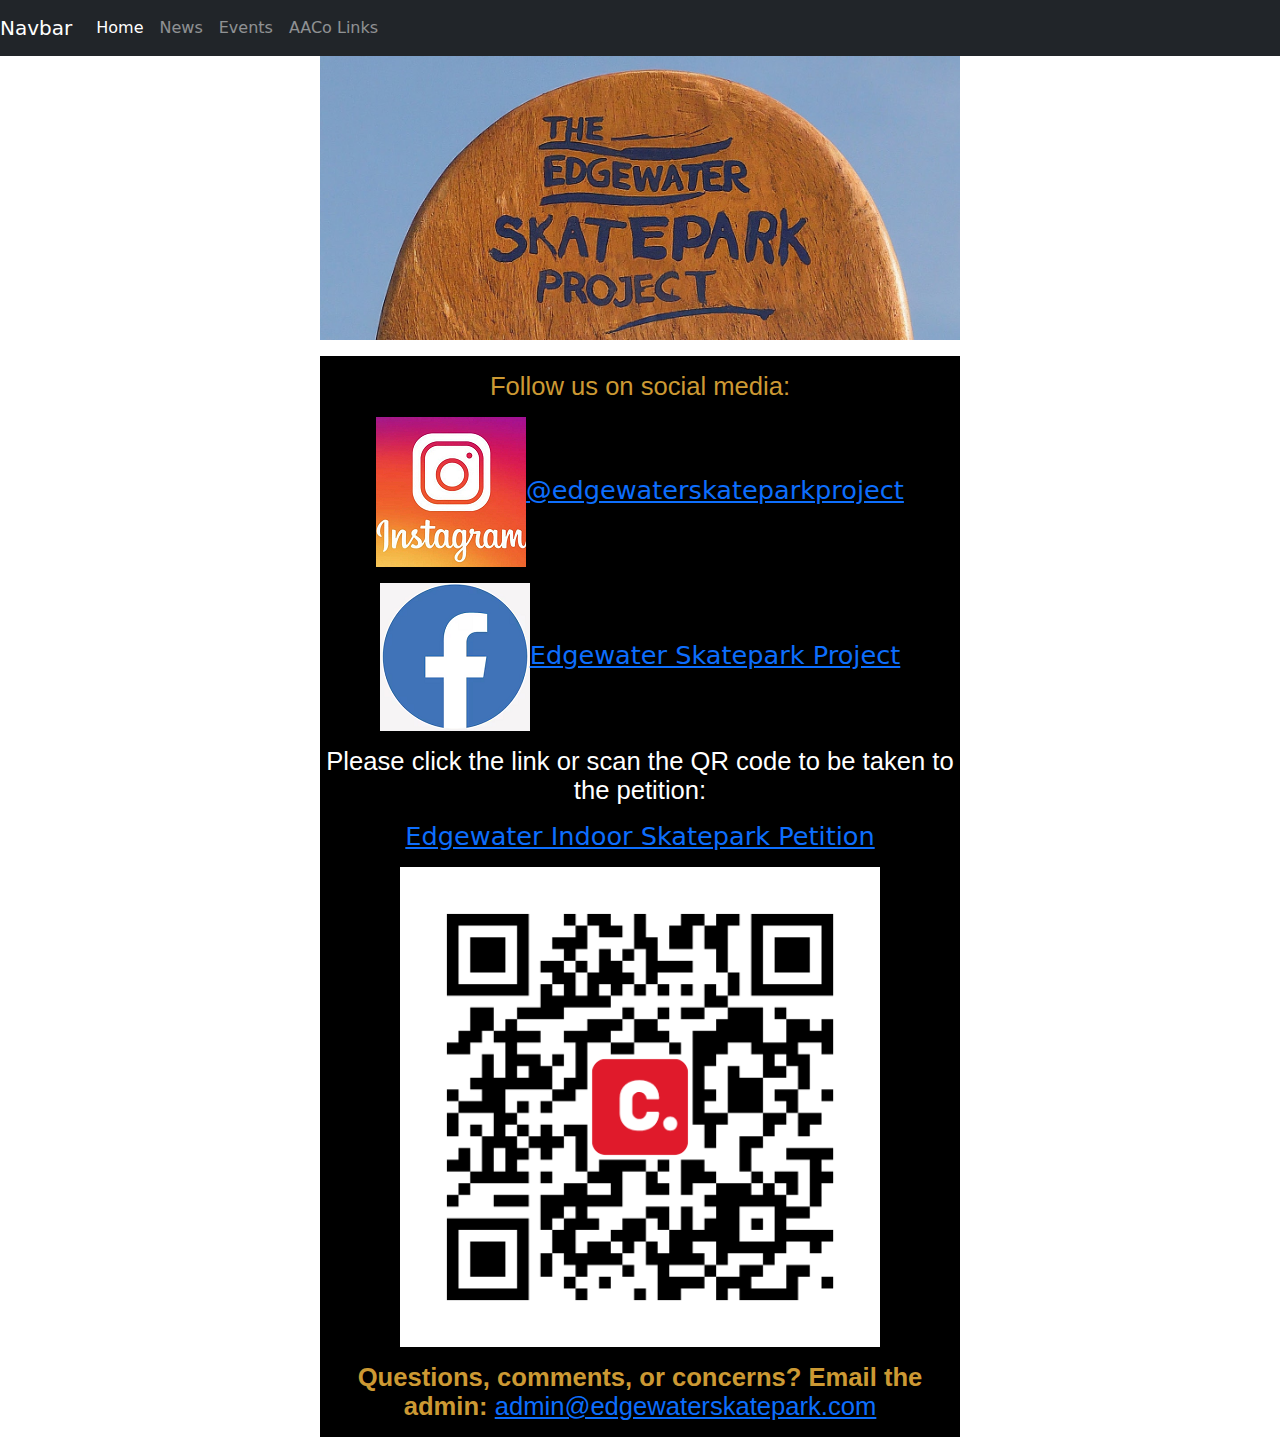
<file: testindex.html>
<HTML>
<HEAD>

    <!--Edit for bootstrap viewport meta tag-->
    <meta name="viewport">
  <TITLE>Edgewater Skatepark Project</TITLE>

  <!--Edit for bootstrap CSS file link-->
  <link rel="stylesheet" href="https://cdn.jsdelivr.net/npm/bootstrap@4.4.1/dist/css/bootstrap.min.css" integrity="sha384-Vkoo8x4CGsO3+Hhxv8T/Q5PaXtkKtu6ug5TOeNV6gBiFeWPGFN9MuhOf23Q9Ifjh" crossorigin="anonymous">
  <link rel="stylesheet" href="./css/bootstrap.min.css">
</HEAD>

<body>

<!-- Bootstrap Navbar -->
    <nav class="navbar navbar-expand-lg navbar-dark bg-dark">
      <a class="navbar-brand" href="#">Navbar</a>
      <button class="navbar-toggler" type="button" data-toggle="collapse" data-target="#navbarNavAltMarkup" aria-controls="navbarNavAltMarkup" aria-expanded="false" aria-label="Toggle navigation">
        <span class="navbar-toggler-icon"></span>
      </button>
      <div class="collapse navbar-collapse" id="navbarNavAltMarkup">
        <div class="navbar-nav">
          <a class="nav-link active" href="testindex.html">Home <span class="sr-only">(current)</span></a>
          <a class="nav-link" href="News.html">News</a>
          <a class="nav-link" href="Events.html">Events</a>
          <a class="nav-link" href="AACOLinks.html">AACo Links</a>
        </div>
      </div>
    </nav>
    <!-- /navbar -->

<center>
    <img src="./img/esplogo.png" width="50%">
    <p>
    <p>
    <TABLE WIDTH="50%" BORDER="0" CELLSPACING="0" CELLPADDING="0">
        <TR>
            <TD BGCOLOR="BLACK">
                <CENTER>
                <p>
                <p style="font-size:2vw;"><FONT COLOR="#cc9933" FACE="Arial">Follow us on social media:</FONT></p>
                <p>
                <p style="font-size:2vw;"><a href="https://www.instagram.com/edgewaterskateparkproject/"><img src="./img/inlogo.png" size="50%">@edgewaterskateparkproject</a></p>
                <p>
                <p style="font-size:2vw;"><a href="https://www.facebook.com/people/Edgewater-Skatepark-Project/61558429321851/"><img src="./img/fblogo.png" size="50%">Edgewater Skatepark Project</a></p>
                <p>
                <p style="font-size:2vw;"><FONT COLOR="white" FACE="Arial">Please click the link or scan the QR code to be taken to the petition:</FONT></p>
                <p>
                <p style="font-size:2vw;"><a href="https://chng.it/qTGnXpdsgv">Edgewater Indoor Skatepark Petition</a></p>
                <p>
                <a href="https://chng.it/qTGnXpdsgv"><img src="./img/petition-qrcode.png" width="75%"></a>
                <p>
                            
                
                <B><p style="font-size:2vw;"><FONT COLOR="#cc9933" FACE="Arial">Questions, comments, or concerns? Email the admin: </B>
                <A HREF="mailto:admin@edgewaterskatepark.com?subject=Edgewater Skatepark Project">admin@edgewaterskatepark.com</A></FONT></p>
                </CENTER>
            </TD> 
        </TR>
    </TABLE>
    <p>
</center>

    <!--Bootstrap calls for JavaScript and Popper-->
    <script src="https://code.jquery.com/jquery-3.4.1.slim.min.js" integrity="sha384-J6qa4849blE2+poT4WnyKhv5vZF5SrPo0iEjwBvKU7imGFAV0wwj1yYfoRSJoZ+n" crossorigin="anonymous"></script>
    <script src="https://cdn.jsdelivr.net/npm/popper.js@1.16.0/dist/umd/popper.min.js" integrity="sha384-Q6E9RHvbIyZFJoft+2mJbHaEWldlvI9IOYy5n3zV9zzTtmI3UksdQRVvoxMfooAo" crossorigin="anonymous"></script>
    <script src="https://cdn.jsdelivr.net/npm/bootstrap@4.4.1/dist/js/bootstrap.min.js" integrity="sha384-wfSDF2E50Y2D1uUdj0O3uMBJnjuUD4Ih7YwaYd1iqfktj0Uod8GCExl3Og8ifwB6" crossorigin="anonymous"></script>
</body>
</HTML>
</file>
<file: style.css>
@import url("https://fonts.googleapis.com/css2?family=Montserrat:wght@400;500;600;700&display=swap");

html,
body {
  height: 100%;
  width: 100%;
  font-family: "Montserrat", sans-serif;
  background-color: lightgray;
}
.up {
  position: fixed;
  top: 95%;  
  right: 10%;
  z-index: 1;
}
.up button {
  border-radius: 2rem;
  height: 2rem;
  border: 0;
  background-color: rgb(12, 12, 12);
}
.navbar {
  padding: 0.8rem;
}
.navbar-nav li {
  padding-right: 1.2rem;
}
.nav-link {
  font-size: 1.1em !important;
}
.carousel-inner .im1 {
  background-image: url(img/b3.jpg);
  width: 100%;
  height: 100vh;
  background-size: cover;
  background-position: center;
}
.carousel-inner .im2 {
  background-image: url(img/b1.jpg);
  width: 100%;
  height: 100vh;
  background-size: cover;
  background-position: center;
}
.carousel-inner .im3 {
  background-image: url(img/b2.jpg);
  width: 100%;
  height: 100vh;
  background-size: cover;
  background-position: center;
}
.carousel-caption {
  position: absolute;
  top: 50%;
  transform: translateY(-50%);
}
.carousel-caption h1 {
  font-size: 500%;
  text-transform: uppercase;
  text-shadow: 1px 1px 10px #000;
}
.carousel-caption h3 {
  font-size: 200%;
  font-weight: 500;
  text-shadow: 1px 1px 10px #7c6b6b;
  padding-bottom: 1rem;
}
.btn-primary {
  background-color: #6648b1;
  border: 1px solid #563d7c;
}
.btn-primary:hover {
  background-color: #563d7c;
  border: 1px solid #563d7c;
}
.jumbotron {
  paddin: 3rem;
  border-radius: 0%;
  background-color: #f6f0f0;
}
.padding {
  padding-bottom: 2rem;
}
.welcome {
  width: 75%;
  margin: 0 auto;
  padding-top: 2rem;
}
.welcome hr {
  border-top: 3px solid #b4b4b4;
  width: 95%;
  margin-top: 2rem;
  margin-bottom: 2rem;
}
.fa-code {
  color: #e54d26;
}
.fa-bold {
  color: #563d7c;
}
.fa-css3 {
  color: #2163af;
}
.fa-code,
.fa-bold,
.fa-css3 {
  font-size: 4em;
  margin: 1rem;
}
figure {
  background-image: url(img/boot.png);
  background-repeat: no-repeat;
  background-position: center;
  background-attachment: fixed;
  width: 100%;
  height: 20%;
  display: flex;
  justify-content: center;
  align-items: center;
  color: aliceblue;
  border-radius: 0.3rem;
  background-size: cover;
}

#logo-nav {
  width: 30px;
  height: 30px;
}
#nav-content {
  margin-left: auto;
}
#logo-footer {
  width: 30px;
  height: 30px;
}
h1 {
  font-weight: 600;
}
.card {
  height: 100%;
  margin-top: 1rem;
}
.social i {
  font-size: 300%;
  margin-top: 1em;
}
.fa-twitter {
  color: #00acee;
}
.fa-google-plus-g {
  color: #db4a39;
}
.fa-instagram {
  background-image: linear-gradient(45deg, #bdb96a, #cf2858);
  -webkit-background-clip: text;
  -webkit-text-fill-color: transparent;
  -moz-background-clip: text;
  -moz-text-fill-color: transparent;
}
.fa-youtube{
    color: red;
}
.fa-chevron-up{
    color: #fff;
}
footer {
  background-color: #222;
  color: #e2e1e1;
}
footer h5{
    padding: .2rem;
}
/*Media queries*/
@media (min-width: 1200px) {
  .img-fluid {
    max-width: 100%;
    height: 50%;
    margin-left: 16rem;
    margin-top: 1em;
  }
  .philosophy {
    max-height: 50%;
  }
  .h2,
  h2 {
    font-size: 2rem;
    margin-top: 5%;
  }
  .image {
    width: 80%;
    height: 82%;
    margin-left: 7em;
  }
}
@media (max-width: 768px) {
    .carousel-caption {
        position: absolute;
        top: 50%;
        transform: translateY(-50%);
      }
      .carousel-caption h1 {
        font-size: 400%;
        text-transform: uppercase;
        text-shadow: 1px 1px 10px #000;
      }
      .carousel-caption h3 {
        font-size: 150%;
        font-weight: 500;
        text-shadow: 1px 1px 10px #7c6b6b;
        padding-bottom: 1rem;
      }
      .carousel-caption button{
          font-size: 100%;
      }
}
@media (max-width: 576px) {
    .carousel-caption {
        position: absolute;
        top: 50%;
        transform: translateY(-50);
      }
      .carousel-caption h1 {
        font-size: 220%;
        text-transform: uppercase;
        text-shadow: 1px 1px 10px #000;
      }
      .carousel-caption h3 {
        font-size: 100%;
        font-weight: 500;
        text-shadow: 1px 1px 10px #7c6b6b;
        padding-bottom: 1rem;
      }
      .carousel-caption button{
          font-size: 50%;
      }
}

.carousel-item {
  transition: -webkit-transform 0.5s ease;
  transition: transform 0.5s ease;
  transition: transform 0.5s ease;
  -webkit-backface-visibility: visible;
  backface-visibility: visible;
}
</file>
